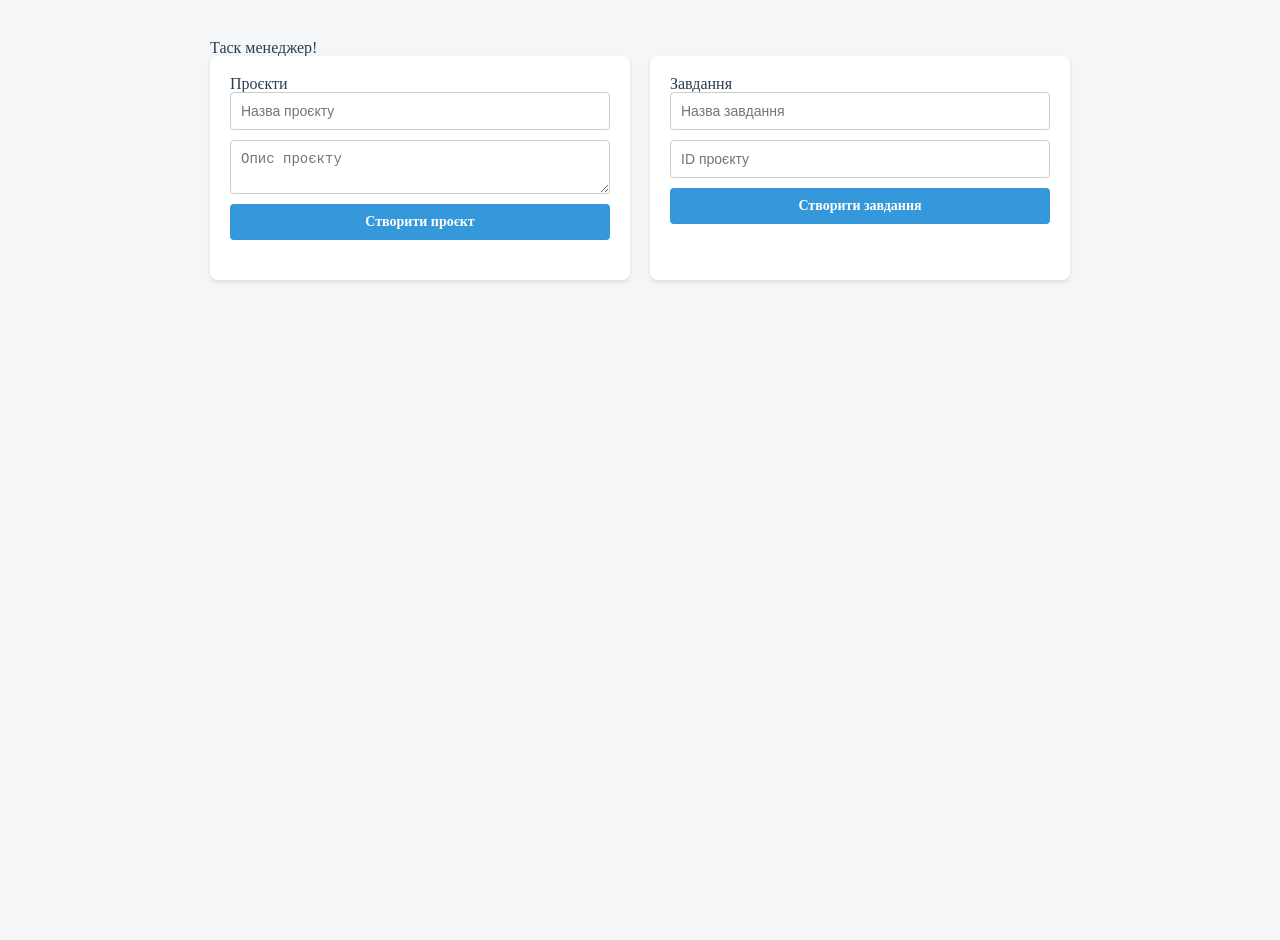
<file: static/index/index.html>
<!DOCTYPE html>
<html lang="en">
<head>
    <meta charset="UTF-8">
    <meta name="viewport" content="width=device-width, initial-scale=1.0">
    <link rel="stylesheet" href="../css/style.css">
    <title>Document</title>
</head>
<body>
    <h1>
        Таск менеджер!
    </h1>

    <div class="container">
        <div class="card">
            <h2>Проєкти</h2>
            <form id="project-form">
                <input type="text" id="project-name" placeholder="Назва проєкту" required>
                <textarea id="project-desc" placeholder="Опис проєкту"></textarea>
                <button type="submit">Створити проєкт</button>
            </form>
            <ul id="projects-list"></ul>
        </div>

        <div class="card">
            <h2>Завдання</h2>
            <form id="task-form">
                <input type="text" id="task-title" placeholder="Назва завдання" required>
                <input type="number" id="task-project-id" placeholder="ID проєкту" required>
                <button type="submit">Створити завдання</button>
            </form>
            <ul id="tasks-list"></ul>
        </div>
    </div>
</body>
</html>
</file>
<file: static/css/style.css>
@import url(reset.css);


body { 
    max-width: 900px; 
    margin: 40px auto;
    padding: 0 20px;
    background-color: #f4f6f8; 
    color: #333; 
}
h1, h2 { 
    color: #2c3e50; 
}
.container {
    display: grid;
    grid-template-columns: 1fr 1fr;
    gap: 20px;
 }
.card { 
    background: white; 
    padding: 20px;
    border-radius: 8px; 
    box-shadow: 0 2px 4px rgba(0,0,0,0.1); 
}
form { 
    display: flex; 
    flex-direction: column; 
    gap: 10px; 
    margin-bottom: 20px; 
}
input,
textarea, 
button {
    padding: 10px;
    border: 1px solid #ccc; 
    border-radius: 4px; 
    font-size: 14px; }
button {
     background-color: #3498db; 
     color: white; 
     border: none; 
     cursor: pointer; 
     font-weight: bold; 
}
button:hover { 
    background-color: #2980b9; 
}
ul { 
    list-style: none; 
    padding: 0; 
}
li { background: #f8f9fa; 
    border: 1px solid #e9ecef; 
    padding: 10px; 
    border-radius: 4px; 
    margin-bottom: 8px; 
}
</file>
